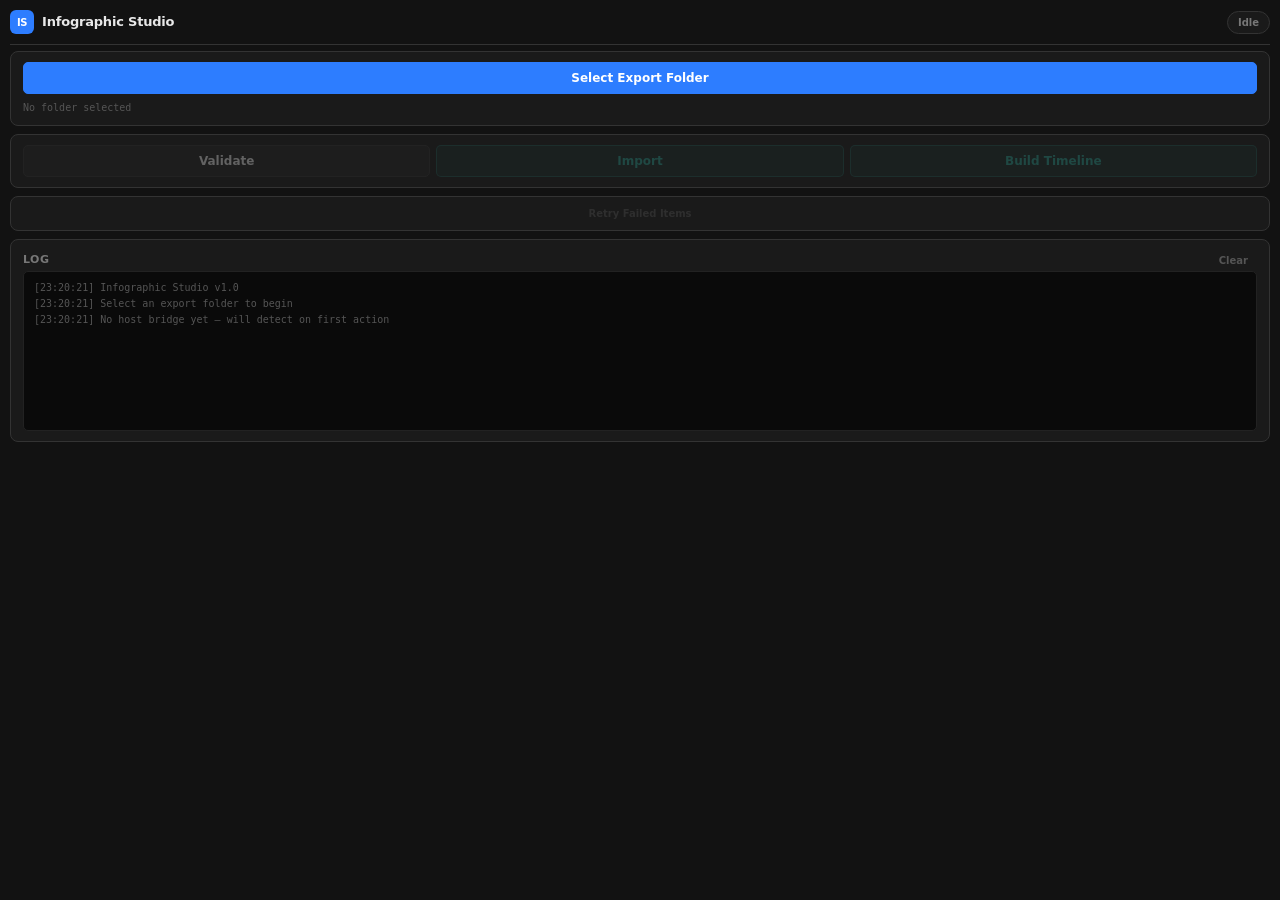
<file: premiere-automation/plugin/index.html>
<!DOCTYPE html>
<html>
<head>
  <meta charset="UTF-8"/>
  <link rel="stylesheet" href="css/panel.css"/>
</head>
<body>

  <header>
    <div class="header-left">
      <div class="brand-mark">IS</div>
      <h1>Infographic Studio</h1>
    </div>
    <span class="status-pill" id="status">Idle</span>
  </header>

  <!-- Step 1: Select folder (auto-loads manifest) -->
  <section class="card">
    <div class="card-row">
      <button class="btn btn-primary" id="selectFolder">Select Export Folder</button>
    </div>
    <div class="file-path" id="folderPath">No folder selected</div>
    <div class="stat-row hidden" id="manifestStats">
      <div class="stat"><span class="stat-val" id="m-items">0</span><span class="stat-label">Items</span></div>
      <div class="stat"><span class="stat-val" id="m-fps">25</span><span class="stat-label">FPS</span></div>
      <div class="stat"><span class="stat-val" id="m-res">1920x1080</span><span class="stat-label">Res</span></div>
      <div class="stat"><span class="stat-val" id="m-tracks">0</span><span class="stat-label">Tracks</span></div>
    </div>
    <div class="meta" id="manifestStatus"></div>
  </section>

  <!-- Step 2-4: Actions -->
  <section class="card actions-card">
    <button class="btn btn-action" id="validate" disabled>Validate</button>
    <button class="btn btn-action btn-accent" id="import" disabled>Import</button>
    <button class="btn btn-action btn-accent" id="build" disabled>Build Timeline</button>
  </section>

  <!-- Retry -->
  <section class="card" style="padding:6px 12px">
    <button class="btn btn-sm btn-ghost" id="retry" disabled style="width:100%">Retry Failed Items</button>
  </section>

  <!-- Results -->
  <section class="card hidden" id="resultsCard">
    <h3>Results</h3>
    <div class="stat-row" id="resultStats">
      <div class="stat"><span class="stat-val ok" id="r-ok">0</span><span class="stat-label">OK</span></div>
      <div class="stat"><span class="stat-val warn" id="r-warn">0</span><span class="stat-label">Warn</span></div>
      <div class="stat"><span class="stat-val fail" id="r-fail">0</span><span class="stat-label">Failed</span></div>
    </div>
    <ul class="item-list" id="itemList"></ul>
  </section>

  <!-- Log -->
  <section class="card">
    <div class="card-row">
      <h3>Log</h3>
      <button class="btn btn-sm btn-ghost" id="clearLog">Clear</button>
    </div>
    <pre class="log-area" id="log"></pre>
  </section>

  <script src="js/panel.js"></script>
</body>
</html>
</file>
<file: premiere-automation/plugin/css/panel.css>
/* ═══════════════════════════════════════════════════
   Infographic Studio — Premiere Panel
   Dark theme, SaaS-grade, Spectrum-aligned
   ═══════════════════════════════════════════════════ */

:root {
  --bg: #121212;
  --bg-card: #1a1a1a;
  --bg-input: #252525;
  --bg-hover: #2a2a2a;
  --border: #333;
  --text: #e8e8e8;
  --text-muted: #777;
  --text-dim: #555;
  --accent: #2d7dff;
  --accent-hover: #1a65d6;
  --green: #2a9d8f;
  --yellow: #f0b429;
  --red: #e63946;
  --font: "Inter", "Adobe Clean", system-ui, sans-serif;
  --mono: "SF Mono", "Consolas", monospace;
  --r: 8px;
  --r-sm: 5px;
}

* { box-sizing: border-box; margin: 0; padding: 0; }

body {
  font-family: var(--font);
  font-size: 12px;
  color: var(--text);
  background: var(--bg);
  line-height: 1.5;
  padding: 10px;
  -webkit-font-smoothing: antialiased;
}

/* ── Header ── */

header {
  display: flex;
  align-items: center;
  justify-content: space-between;
  padding-bottom: 10px;
  margin-bottom: 6px;
  border-bottom: 1px solid var(--border);
}

.header-left {
  display: flex;
  align-items: center;
  gap: 8px;
}

.brand-mark {
  width: 24px;
  height: 24px;
  border-radius: 6px;
  background: var(--accent);
  color: #fff;
  font-size: 10px;
  font-weight: 800;
  display: flex;
  align-items: center;
  justify-content: center;
  letter-spacing: -0.5px;
  flex-shrink: 0;
}

header h1 {
  font-size: 13px;
  font-weight: 700;
  letter-spacing: -0.2px;
}

.status-pill {
  font-size: 10px;
  font-weight: 600;
  padding: 3px 10px;
  border-radius: 20px;
  background: var(--bg-card);
  border: 1px solid var(--border);
  color: var(--text-muted);
}

.status-pill.active {
  background: rgba(45, 125, 255, 0.12);
  border-color: rgba(45, 125, 255, 0.3);
  color: var(--accent);
}

.status-pill.done {
  background: rgba(42, 157, 143, 0.12);
  border-color: rgba(42, 157, 143, 0.3);
  color: var(--green);
}

.status-pill.error {
  background: rgba(230, 57, 70, 0.12);
  border-color: rgba(230, 57, 70, 0.3);
  color: var(--red);
}

/* ── Cards ── */

.card {
  background: var(--bg-card);
  border: 1px solid var(--border);
  border-radius: var(--r);
  padding: 10px 12px;
  margin-bottom: 8px;
}

.card h3 {
  font-size: 11px;
  font-weight: 700;
  color: var(--text-muted);
  text-transform: uppercase;
  letter-spacing: 0.5px;
  margin-bottom: 6px;
}

.card-row {
  display: flex;
  align-items: center;
  gap: 8px;
}

.card-row h3 { margin-bottom: 0; flex: 1; }

/* ── Buttons ── */

.btn {
  font-family: var(--font);
  font-size: 12px;
  font-weight: 600;
  padding: 8px 14px;
  border: 1px solid var(--border);
  border-radius: var(--r-sm);
  background: var(--bg-input);
  color: var(--text);
  cursor: pointer;
  transition: background 0.1s, border-color 0.1s, opacity 0.1s;
  white-space: nowrap;
}

.btn:hover { background: var(--bg-hover); border-color: #444; }
.btn:active { transform: scale(0.98); }
.btn:disabled { opacity: 0.35; cursor: not-allowed; pointer-events: none; }

.btn-primary {
  background: var(--accent);
  border-color: var(--accent);
  color: #fff;
  flex: 1;
}
.btn-primary:hover { background: var(--accent-hover); }

.btn-accent {
  background: rgba(42, 157, 143, 0.15);
  border-color: rgba(42, 157, 143, 0.35);
  color: var(--green);
}
.btn-accent:hover { background: rgba(42, 157, 143, 0.25); }

.btn-sm { font-size: 10px; padding: 4px 8px; }

.btn-ghost {
  background: transparent;
  border-color: transparent;
  color: var(--text-dim);
}
.btn-ghost:hover { color: var(--text-muted); background: var(--bg-input); }

/* ── Actions card ── */

.actions-card {
  display: flex;
  gap: 6px;
}

.btn-action {
  flex: 1;
  text-align: center;
}

/* ── File path ── */

.file-path {
  font-family: var(--mono);
  font-size: 10px;
  color: var(--text-dim);
  padding: 6px 0 0;
  overflow: hidden;
  text-overflow: ellipsis;
  white-space: nowrap;
}

.meta {
  font-size: 11px;
  color: var(--text-dim);
  font-weight: 500;
}

/* ── Stats ── */

.stat-row {
  display: flex;
  gap: 6px;
  margin-top: 8px;
}

.stat {
  flex: 1;
  background: var(--bg);
  border-radius: var(--r-sm);
  padding: 8px 6px;
  text-align: center;
}

.stat-val {
  display: block;
  font-size: 18px;
  font-weight: 800;
  color: var(--accent);
  line-height: 1.2;
}

.stat-val.ok { color: var(--green); }
.stat-val.warn { color: var(--yellow); }
.stat-val.fail { color: var(--red); }

.stat-label {
  display: block;
  font-size: 9px;
  font-weight: 600;
  color: var(--text-dim);
  text-transform: uppercase;
  letter-spacing: 0.5px;
  margin-top: 2px;
}

/* ── Item list (results) ── */

.item-list {
  list-style: none;
  max-height: 180px;
  overflow-y: auto;
  margin-top: 8px;
}

.item-list li {
  font-size: 11px;
  padding: 5px 8px;
  border-radius: var(--r-sm);
  margin-bottom: 2px;
  display: flex;
  align-items: center;
  gap: 6px;
}

.item-list li .dot {
  width: 6px;
  height: 6px;
  border-radius: 50%;
  flex-shrink: 0;
}

.item-list li .dot.ok { background: var(--green); }
.item-list li .dot.warn { background: var(--yellow); }
.item-list li .dot.fail { background: var(--red); }
.item-list li .dot.skip { background: var(--text-dim); }

.item-list li .id { font-weight: 600; color: var(--text-muted); min-width: 60px; }
.item-list li .msg { color: var(--text-dim); flex: 1; overflow: hidden; text-overflow: ellipsis; white-space: nowrap; }

.item-list li:hover { background: var(--bg-input); }

/* ── Log ── */

.log-area {
  background: #0a0a0a;
  border: 1px solid #222;
  border-radius: var(--r-sm);
  padding: 8px 10px;
  font-family: var(--mono);
  font-size: 10px;
  line-height: 1.6;
  color: var(--text-dim);
  height: 160px;
  overflow-y: auto;
  white-space: pre-wrap;
  word-break: break-all;
}

/* ── Utility ── */

.hidden { display: none !important; }

::-webkit-scrollbar { width: 5px; }
::-webkit-scrollbar-track { background: transparent; }
::-webkit-scrollbar-thumb { background: #333; border-radius: 3px; }
</file>
